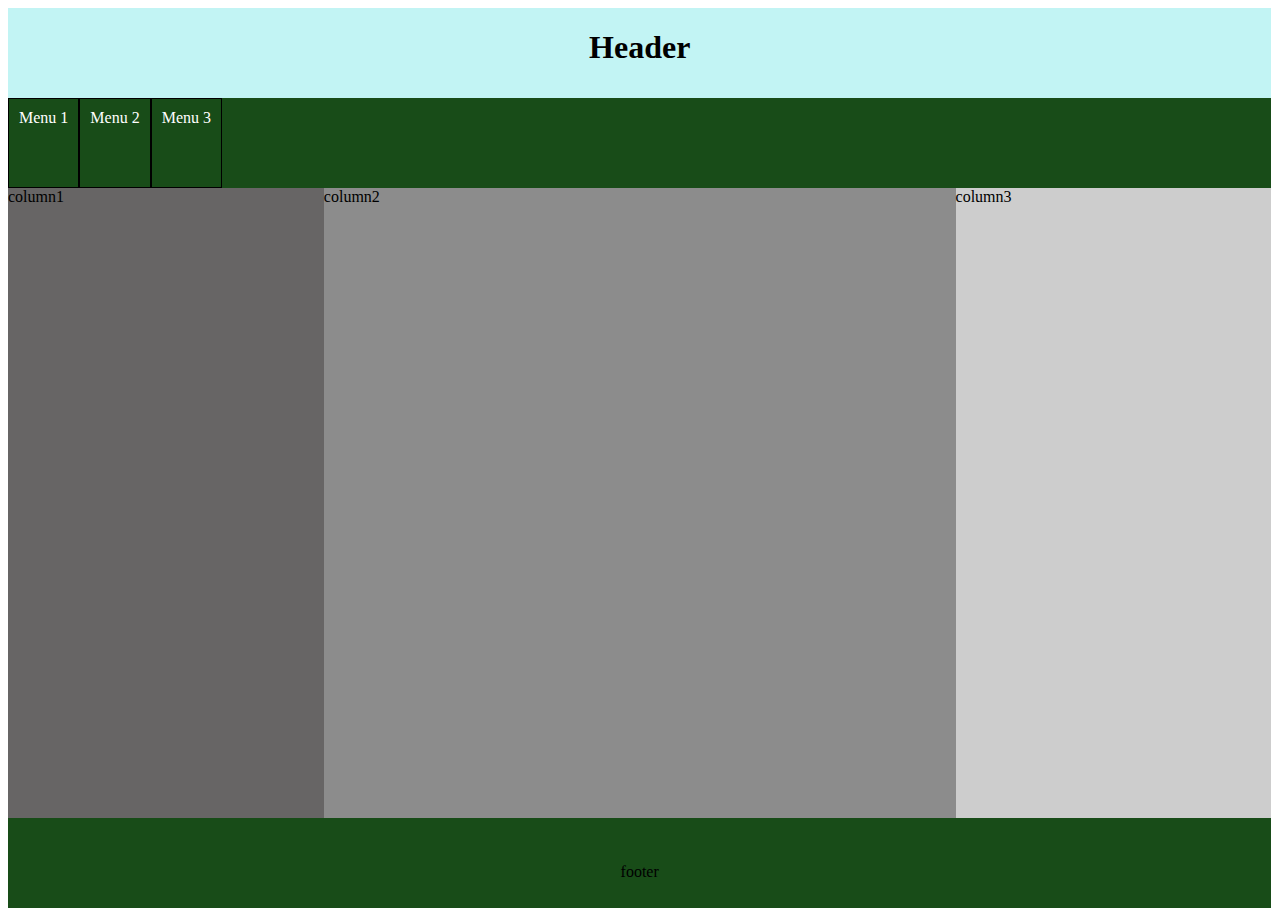
<file: index.html>
<!DOCTYPE html>
<html lang="en">

<head>
    <meta name="viewport" content="width=device-width, initial-scale=1.0">
    <link href="myStyle.css" rel="stylesheet">
</head>

<body>
    <div class="grid-container">

        <div class="header">
            <h1><span class="header-text">Header</span></h1>
        </div>
        <div class="menu">
            <div class="menu1"> Menu 1</div>
            <div class="menu2"> Menu 2</div>
            <div class="menu3"> Menu 3</div>
        </div>
        <div class="column1">
            column1
        </div>
        <div class="column2">
            column2
        </div>
        <div class="column3">
            column3
        </div>
        <div class="footer">
            <span class="footer-text">footer</span>

        </div>
    </div>

</body>

</html>
</file>
<file: myStyle.css>
body {
    height: 100vh;
}

.grid-container {
    height: 100vh;
    margin: 0;
    display: grid;
    grid-template-columns: 8.33% 8.33% 8.33% 8.33% 8.33% 8.33% 8.33% 8.33% 8.33% 8.33% 8.33% 8.33%;
    grid-template-rows: 10% 10% 70% 10%;
    grid-template-areas:
        'h  h  h  h  h  h  h  h  h  h  h  h'
        'm  m  m  m  m  m  m  m  m  m  m  m'
        'c1 c1 c1 c2 c2 c2 c2 c2 c2 c3 c3 c3'
        'f  f  f  f  f  f  f  f  f  f  f  f';
}

.header {
    grid-area: h;
    background-color: rgb(194, 244, 244);
    text-align: center;
    font-weight: bold;
}


.menu {
    grid-area: m;
    background-color: rgb(24, 76, 24);
    display: flex;
    flex-direction: row;
    color: white;
    vertical-align: middle;
  

}

.menu1,
.menu2,
.menu3 {

    border: 1px solid black;
    padding: 10px;
}


.column1 {
    grid-area: c1;
    background-color: rgb(103, 101, 101);
}

.column2 {
    grid-area: c2;
    background-color: rgb(140, 140, 140);
}

.column3 {
    grid-area: c3;
    background-color: rgb(205, 205, 205);
}

.footer {
    grid-area: f;
    background-color: rgb(24, 76, 24);
    text-align: center;
    vertical-align: middle;
}

.footer-text {
    position: relative;
    top: 50%
}

@media only screen and (max-width: 600px) {
    .grid-container {
        height: 100vh;
        margin: 0;
        display: grid;
        grid-template-columns: 8.33% 8.33% 8.33% 8.33% 8.33% 8.33% 8.33% 8.33% 8.33% 8.33% 8.33% 8.33%;
        grid-template-rows: 10% 10% 35% 35% 10%;
        grid-template-areas:
            'h  h  h  h  h  h  h  h  h  h  h  h'
            'm  m  m  m  m  m  m  m  m  m  m  m'
            'c1 c1 c1 c1 c1 c1 c3 c3 c3 c3 c3 c3'
            'c2 c2 c2 c2 c2 c2 c2 c2 c2 c2 c2 c2'
            'f  f  f  f  f  f  f  f  f  f  f  f';
    }
}
</file>
